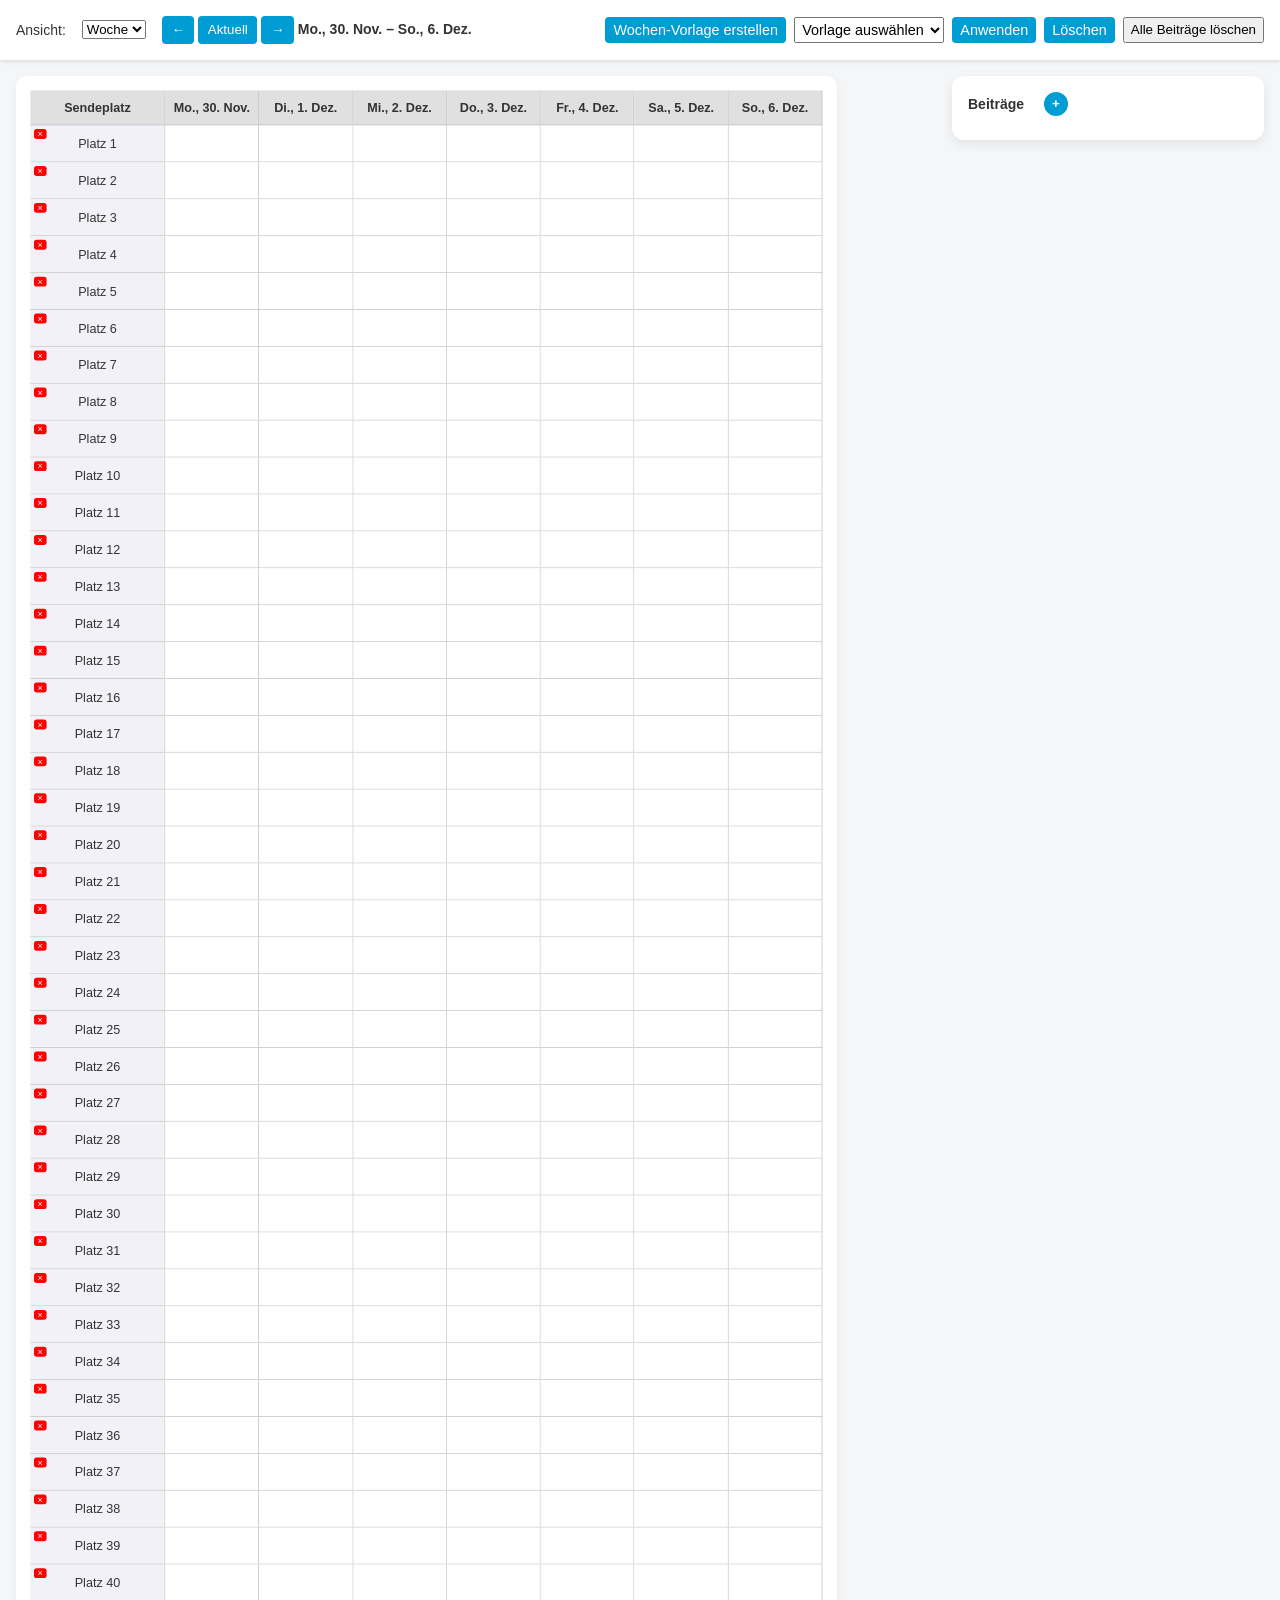
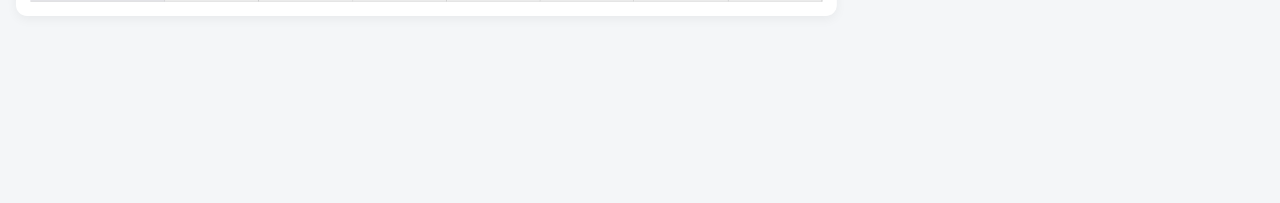
<file: index.html>
<!DOCTYPE html>
<html lang="de">
<head>
  <meta charset="UTF-8" />
  <meta name="viewport" content="width=device-width, initial-scale=1.0" />
  <title>Kalender mit Speicherung</title>
  <link rel="stylesheet" href="kalender.css">
</head>
<body>

  <header class="controls">
    <label for="viewSelector">Ansicht:</label>
    <select id="viewSelector" aria-label="Ansichtsauswahl">
      <option value="1">Tag</option>
      <option value="7" selected>Woche</option>
      <option value="30">Monat</option>
    </select>

    <div class="date-navigation">
      <button id="prevPeriod" aria-label="Zurück">←</button>
      <button id="goToTodayBtn" aria-label="Heute">Aktuell</button>
      <button id="nextPeriod" aria-label="Vor">→</button>
      <span id="currentRange" aria-live="polite"></span>
    </div>

    <div class="week-template-controls">
      <button id="createWeekTemplateBtn">Wochen-Vorlage erstellen</button>
      <select id="weekTemplateSelect">
        <option value="">Vorlage auswählen</option>
      </select>
      <button id="applyWeekTemplateBtn">Anwenden</button>
      <button id="deleteWeekTemplateBtn">Löschen</button>
      <button id="clearAllBtn">Alle Beiträge löschen</button>

    </div>
  </header>

  <main class="layout">
    <section class="calendar-wrapper">
      <div class="calendar" id="calendar"></div>
    </section>

    <aside class="pool">
      <strong>Beiträge</strong>
      <button id="addBeitragBtn" aria-label="Neuen Beitrag erstellen">+</button>
      <div id="beitragPoolContainer"></div>
    </aside>
  </main>

  <div id="beitragModal" class="modal hidden" role="dialog" aria-modal="true">
    <label for="beitragTitel">Titel:</label>
    <input type="text" id="beitragTitel">

    <label for="beitragFarbe">Farbe:</label>
    <input type="color" id="beitragFarbe" value="#28a745">

    <button id="createBeitrag">Erstellen</button>
    <button id="cancelBeitrag">Abbrechen</button>
  </div>

  <script src="kalender.js"></script>
</body>
</html>
</file>
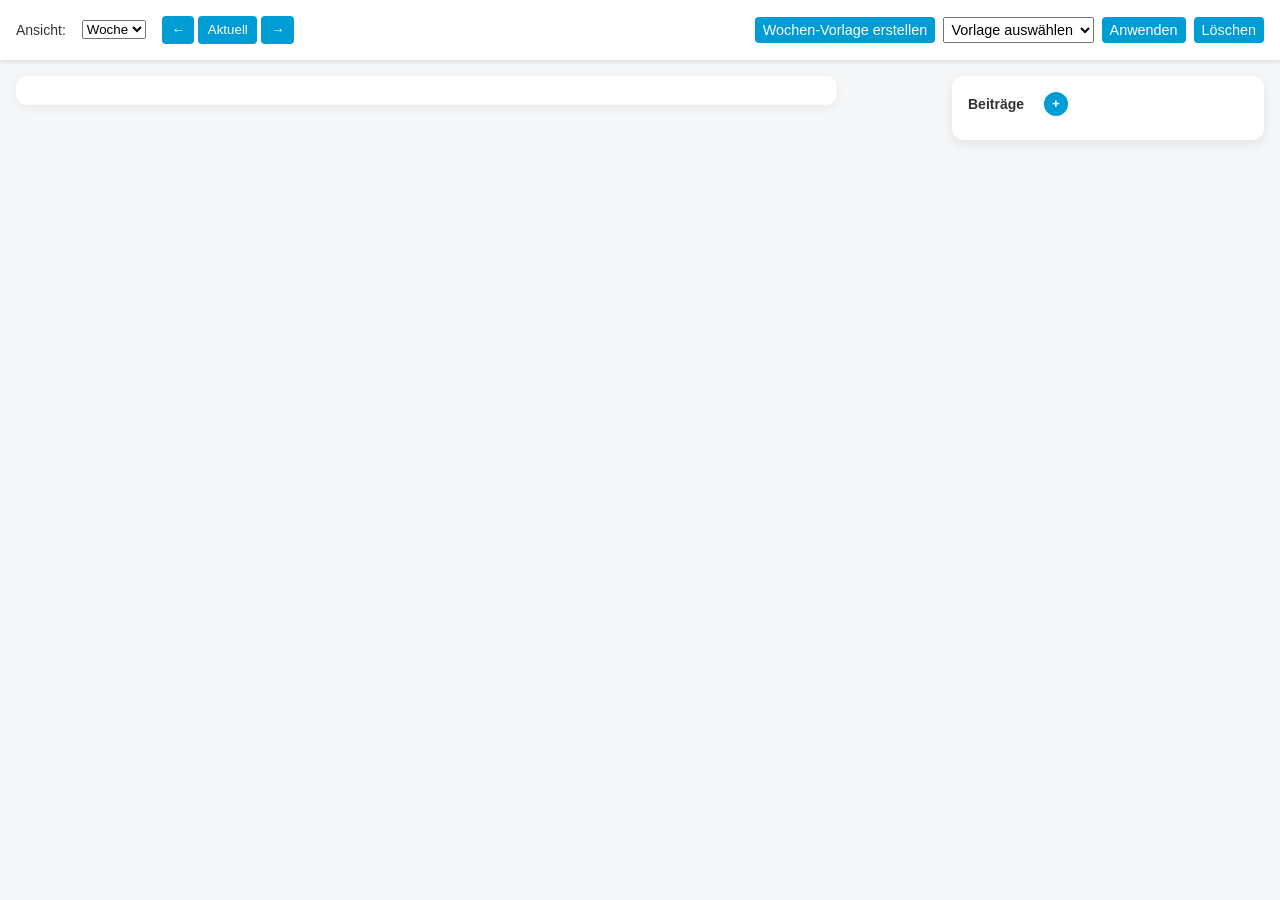
<file: html.html>
<!DOCTYPE html>
<html lang="de">
<head>
  <meta charset="UTF-8" />
  <meta name="viewport" content="width=device-width, initial-scale=1.0" />
  <title>Kalender mit Speicherung</title>
  <link rel="stylesheet" href="kalender.css">
</head>
<body>

  <header class="controls">
    <label for="viewSelector">Ansicht:</label>
    <select id="viewSelector" aria-label="Ansichtsauswahl">
      <option value="1">Tag</option>
      <option value="7" selected>Woche</option>
      <option value="30">Monat</option>
    </select>

    <div class="date-navigation">
      <button id="prevPeriod" aria-label="Zurück">←</button>
      <button id="goToTodayBtn" aria-label="Heute">Aktuell</button>
      <button id="nextPeriod" aria-label="Vor">→</button>
      <span id="currentRange" aria-live="polite"></span>
    </div>

    <div class="week-template-controls">
      <button id="createWeekTemplateBtn">Wochen-Vorlage erstellen</button>
      <select id="weekTemplateSelect">
        <option value="">Vorlage auswählen</option>
      </select>
      <button id="applyWeekTemplateBtn">Anwenden</button>
      <button id="deleteWeekTemplateBtn">Löschen</button>
    </div>
  </header>

  <main class="layout">
    <section class="calendar-wrapper">
      <div class="calendar" id="calendar"></div>
    </section>

    <aside class="pool">
      <strong>Beiträge</strong>
      <button id="addBeitragBtn" aria-label="Neuen Beitrag erstellen">+</button>
      <div id="beitragPoolContainer"></div>
    </aside>
  </main>

  <div id="beitragModal" class="modal hidden" role="dialog" aria-modal="true">
    <label for="beitragTitel">Titel:</label>
    <input type="text" id="beitragTitel">

    <label for="beitragFarbe">Farbe:</label>
    <input type="color" id="beitragFarbe" value="#28a745">

    <button id="createBeitrag">Erstellen</button>
    <button id="cancelBeitrag">Abbrechen</button>
  </div>

  <script src="kalender.js"></script>
</body>
</html>
</file>
<file: kalender.css>
:root {
  --primary: #009DD4;
  --success: #28a745;
  --danger: red;
}

body {
  font-family: 'Inter', sans-serif;
  font-size: 14px;
  line-height: 1.6;
  background: #f4f6f8;
  color: #333;
  margin: 0;
  padding: 0;
  height: auto;
}

/* Layout-Grundstruktur */
.layout {
  display: flex;
  gap: 1.5rem;
  padding: 1rem;
  align-items: flex-start;
  height: auto;
}

.calendar-wrapper {
  flex: 1;
  background: white;
  border-radius: 12px;
  box-shadow: 0 4px 12px rgba(0,0,0,0.05);
  padding: 1rem;
  max-width: 100%;
  overflow: visible; /* keine Scrollbar */
  transform: scale(0.9); /* optional: alles etwas kleiner */
  transform-origin: top left;
}

.pool {
  width: 280px;
  background: white;
  border-radius: 12px;
  box-shadow: 0 4px 12px rgba(0,0,0,0.08);
  padding: 1rem;
  flex-shrink: 0;
}

/* Kopfzeile und Navigation */
.controls {
  padding: 1rem;
  background: #fff;
  box-shadow: 0 2px 4px rgba(0,0,0,0.1);
  display: flex;
  align-items: center;
  gap: 1rem;
}

.week-template-controls {
  margin-left: auto;
  display: flex;
  gap: 0.5rem;
}

.date-navigation button {
  background: #009DD4;
  color: white;
  border: none;
  padding: 0.4rem 0.6rem;
  border-radius: 4px;
  cursor: pointer;
}

#currentRange {
  font-weight: bold;
}

.calendar {
  display: flex;
  flex-direction: column;
}

.calendar-header, .calendar-row {
  display: grid;
  grid-template-columns: 150px repeat(var(--cols, 7), 1fr);
}

.calendar-header div {
  background: #e0e0e0;
  padding: 8px;
  text-align: center;
  border-right: 1px solid #ccc;
  font-weight: bold;
  border-bottom: 1px solid #bbb;
}

.sendeplatz-cell {
  background: #f1f1f7;
  border-right: 1px solid #ccc;
  border-bottom: 1px solid #ccc;
  display: grid;
  align-items: center;
  justify-content: center;
  user-select: none;
}

.calendar-cell {
  height: 40px;
  border-right: 1px solid #ccc;
  border-bottom: 1px solid #ccc;
  position: relative;
  background: white;
}

.cell-add-btn {
  display: none;
  position: absolute;
  top: 50%;
  left: 50%;
  transform: translate(-50%, -50%);
  width: 20px;
  height: 20px;
  border: none;
  background: transparent;
  color: #555;
  font-size: 16px;
  font-weight: bold;
  border-radius: 50%;
  cursor: pointer;
  z-index: 2;
  line-height: 0;
}

.calendar-cell:hover .cell-add-btn {
  display: block;
}

.beitrag {
  position: absolute;
  top: 2px;
  bottom: 2px;
  left: 2px;
  right: 2px;
  background: var(--success);
  color: white;
  padding: 4px;
  font-size: 0.8rem;
  border-radius: 4px;
  cursor: move;
}

/* Beitragspool */
#beitragPoolContainer {
  display: flex;
  flex-wrap: wrap;
  gap: 8px;
  margin-top: 8px;
}

.pool .beitrag-pool {
  display: inline-flex;
  align-items: center;
  justify-content: center;
  height: 40px;
  padding: 4px;
  font-size: 0.8rem;
  border-radius: 4px;
  background: var(--success);
  color: white;
  cursor: grab;
  position: relative;
  width: 100%;
  max-width: 150px;
}

.beitrag-pool .delete-btn {
  position: absolute;
  top: -6px;
  right: -6px;
  background: var(--danger);
  color: white;
  font-size: 10px;
  border-radius: 50%;
  border: none;
  cursor: pointer;
  width: 16px;
  height: 16px;
}

#beitragModal input[type="text"] {
  width: 100%;
  margin-bottom: 0.5rem;
}

#addBeitragBtn {
  margin-left: 1rem;
  background: #009DD4;
  color: white;
  border: none;
  border-radius: 50%;
  width: 24px;
  height: 24px;
  font-weight: bold;
  cursor: pointer;
}

#weekTemplateSelect {
  padding: 0.2rem;
  font-size: 0.9rem;
}

#createWeekTemplateBtn,
#applyWeekTemplateBtn,
#deleteWeekTemplateBtn {
  padding: 0.2rem 0.5rem;
  font-size: 0.9rem;
  background: #009DD4;
  color: white;
  border: none;
  border-radius: 4px;
  cursor: pointer;
}

.beitrag-block:hover {
  box-shadow: 0 2px 6px rgba(0,0,0,0.2);
}

#goToTodayBtn {
  background: #009DD4;
  color: white;
  border: none;
  border-radius: 4px;
  padding: 0.4rem 0.6rem;
  cursor: pointer;
}

#beitragModal {
  position: fixed;
  top: 50%;
  left: 50%;
  transform: translate(-50%, -50%);
  background: white;
  border: 1px solid #ccc;
  padding: 1rem;
  z-index: 1000;
  box-shadow: 0 2px 10px rgba(0, 0, 0, 0.2);
  display: none;
}
.insert-row-btn {
  display: none;
  position: absolute;
  top: -12px;
  left: 50%;
  transform: translateX(-50%);
  width: 24px;
  height: 24px;
  background: var(--primary);
  color: white;
  border: none;
  border-radius: 50%;
  font-weight: bold;
  cursor: pointer;
  z-index: 10;
}

/* Hover-Effekt auf gesamte Zelle */
.sendeplatz-cell:hover .insert-row-btn {
  display: block;
}

.remove-row-btn {
  position: absolute;
  left: 4px;
  top: 4px;
  font-size: 10px;
  background: var(--danger);
  border: none;
  color: white;
  border-radius: 3px;
  cursor: pointer;
  padding: 0 4px;
}



@media (max-width: 900px) {
  .layout {
    flex-direction: column;
  }

  .pool {
    width: 100%;
  }
}

@media (max-width: 768px) {
  .controls {
    flex-direction: column;
    align-items: flex-start;
  }

  .calendar-cell {
    height: 50px;
  }
}
</file>
